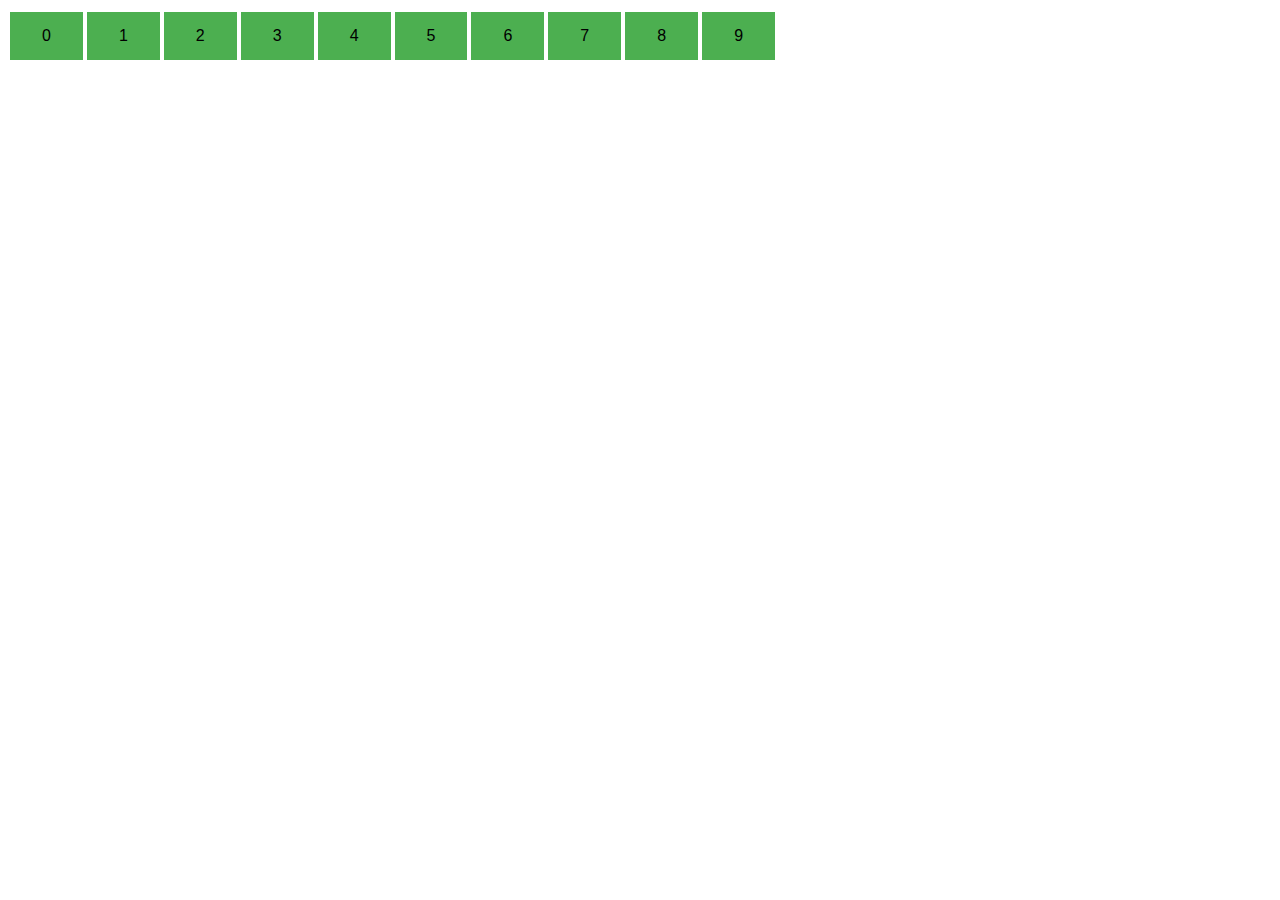
<file: lab2.3/index.html>
<!DOCTYPE html>
<html lang="en">
  <head>
    <meta charset="UTF-8" />
    <meta name="viewport" content="width=device-width, initial-scale=1.0" />
    <link rel="stylesheet" href="style.css" />
    <title>Lab2-Individual Part</title>
  </head>
  <body>
    <div class="container">
      <div class="inputContainer">
        <input type="button" value="0" />
        <p class="arrows"></p>
      </div>
      <div class="inputContainer">
        <input type="button" value="1" />
        <p class="arrows"></p>
      </div>
      <div class="inputContainer">
        <input type="button" value="2" />
        <p class="arrows"></p>
      </div>
      <div class="inputContainer">
        <input type="button" value="3" />
        <p class="arrows"></p>
      </div>
      <div class="inputContainer">
        <input type="button" value="4" />
        <p class="arrows"></p>
      </div>
      <div class="inputContainer">
        <input type="button" value="5" />
        <p class="arrows"></p>
      </div>
      <div class="inputContainer">
        <input type="button" value="6" />
        <p class="arrows"></p>
      </div>
      <div class="inputContainer">
        <input type="button" value="7" />
        <p class="arrows"></p>
      </div>
      <div class="inputContainer">
        <input type="button" value="8" />
        <p class="arrows"></p>
      </div>
      <div class="inputContainer">
        <input type="button" value="9" />
        <p class="arrows"></p>
      </div>
    </div>

    <script src="app.js"></script>
  </body>
</html>
</file>
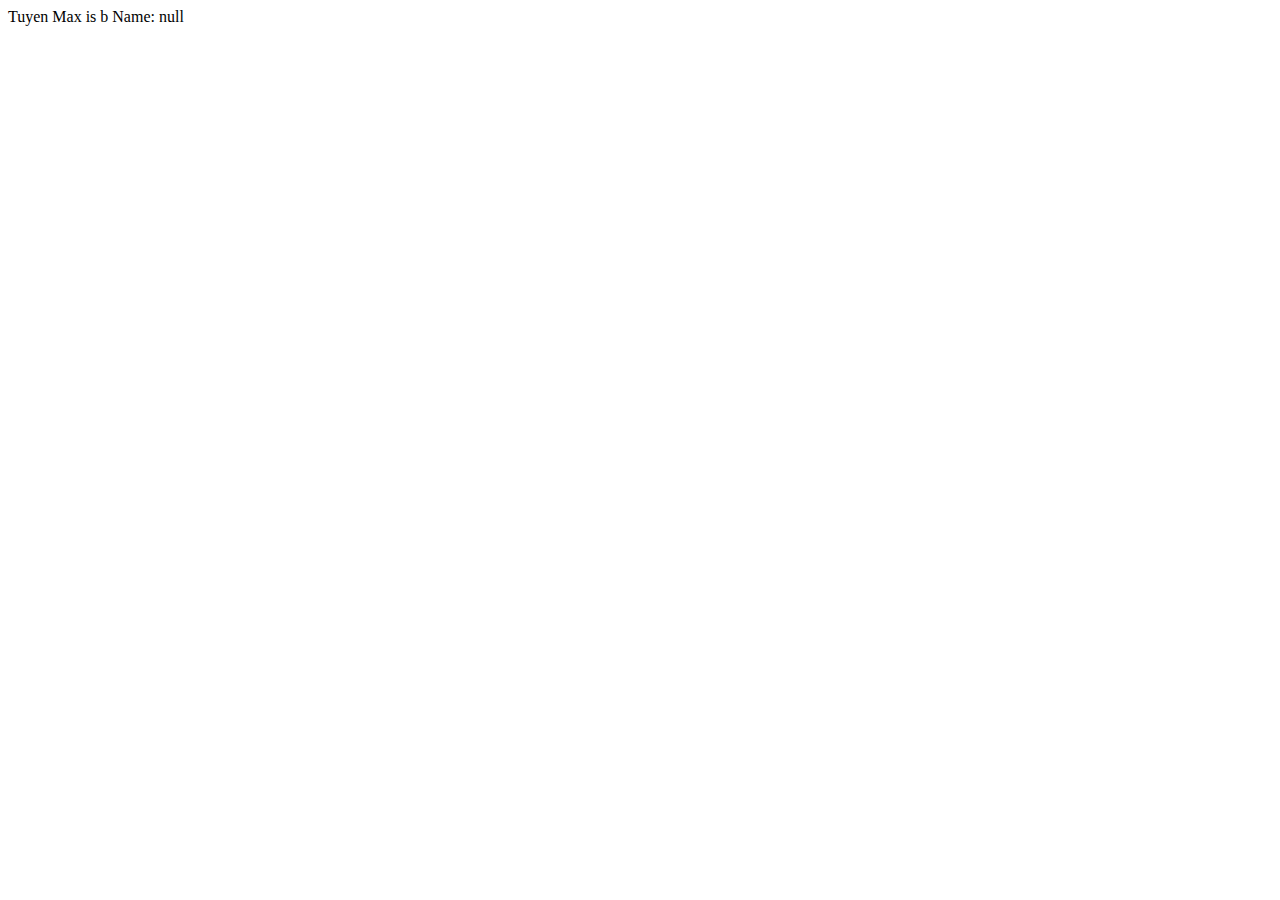
<file: lab2.1.html>
<!DOCTYPE html>
<html>
<head>
<meta charset = "utf-8"/>
<title>Lab 2 ex 1-3</TITLE>
</head>
<body>
      <script>
            var Name = "Tuyen";
            var Admin = Name;
            var a = 5;
            var b = 10;
          function name(Admin)
            {
            return (Admin);
          };
            function max(a,b)
            {
            if (a>=b)
                  return ("Max  is a");
            else
                  return ("Max is b");
            };
            
            document.writeln(name(Admin));
            document.writeln(max(a,b));
        </script>
            <script> 
                  { 
                        var name = prompt('What is your name ?','Pls enter your name');
                    alert("Your name - "+name) 
                  } alert("Thanks for wasting time")
                  document.writeln("Name: " +name);
            </script>
            <script> 
                  {
                        Age();
                        function Age(){
                        var age = prompt('How old are u ?','Pls enter your age');
                        if(!isNaN(age))
                        {
                        if(confirm('Are u sure your age is '+age)){
                         alert("OK. Thanks for wasting time!!");
                         document.writeln("Age: " +age);}
                        else 
                        Age();
                        }
                        else
                        Age();}
                           
                  } 
            </script>
        </div>
</body>
</html>
</file>
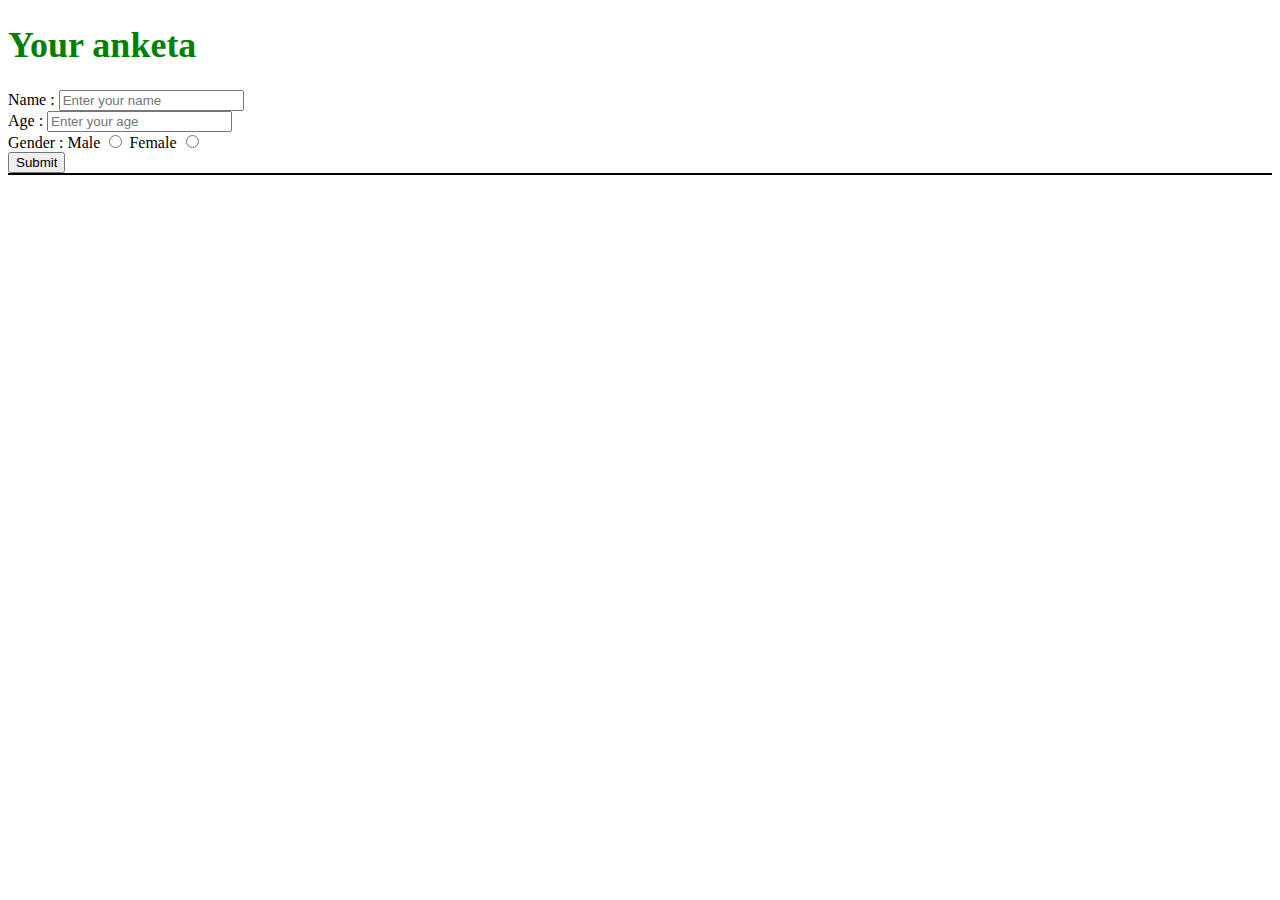
<file: lab2.2.html>
<!DOCTYPE html>
<html lang="en">
  <head>
    <meta charset="UTF-8" />
    <meta name="viewport" content="width=device-width, initial-scale=1.0" />
    <link rel="stylesheet" href="lab2.2.css" />
    <title>lab</title>
  </head>
  <body>
    <h1 id="c">Your anketa</h1>
    <form action="">
      <div>
        <p class="errorName">The age must be letters</p>
        <label for="name">Name : </label>
        <input
          class="name"
          type="text"
          name="name"
          placeholder="Enter your name"
        />
      </div>
      <div>
        <p class="errorAge">The age must be positive</p>
        <label for="age">Age : </label>
        <input
          class="age"
          type="number"
          name="age"
          placeholder="Enter your age"
        />
      </div>
      <div class = gender>
        <label for="gender">Gender : </label>
         Male
        <input type="radio" name="gender" id="gender" value="male"/>
         Female
        <input type="radio" name="gender" id="gender" value="femaie"/>
      </div>

      <button type="submit" class="btn">Submit</button>
    </form>
    <div class="output"></div>
    <script src="lab2.2.js"></script>
  </body>
</html>
</file>
<file: lab2.3/style.css>
input {
  background-color: #4caf50;
  border: none;
  padding: 15px 32px;
  text-align: center;
  text-decoration: none;
  display: inline-block;
  font-size: 16px;
  margin: 4px 2px;
  cursor: pointer;
}
.container {
  display: flex;
}

.inputContainer p {
  margin-left: 30px;
}

.arrow {
  border: solid black;
  border-width: 0 3px 3px 0;
  display: inline-block;
  padding: 3px;
}

.up {
  transform: rotate(-135deg);
  -webkit-transform: rotate(-135deg);
}
</file>
<file: lab2.2.css>
.output {
  font-size: 24px;
  color:blue;
  font-family: Cambria, Cochin, Georgia, Times, 'Times New Roman', serif;
  background-color: yellow;
  border: 1px solid black;
}
.errorAge {
  display: none;
}

.errorName {
  display: none;
}
 h1{
  font-size: 36px;
  color:green;
 }
</file>
